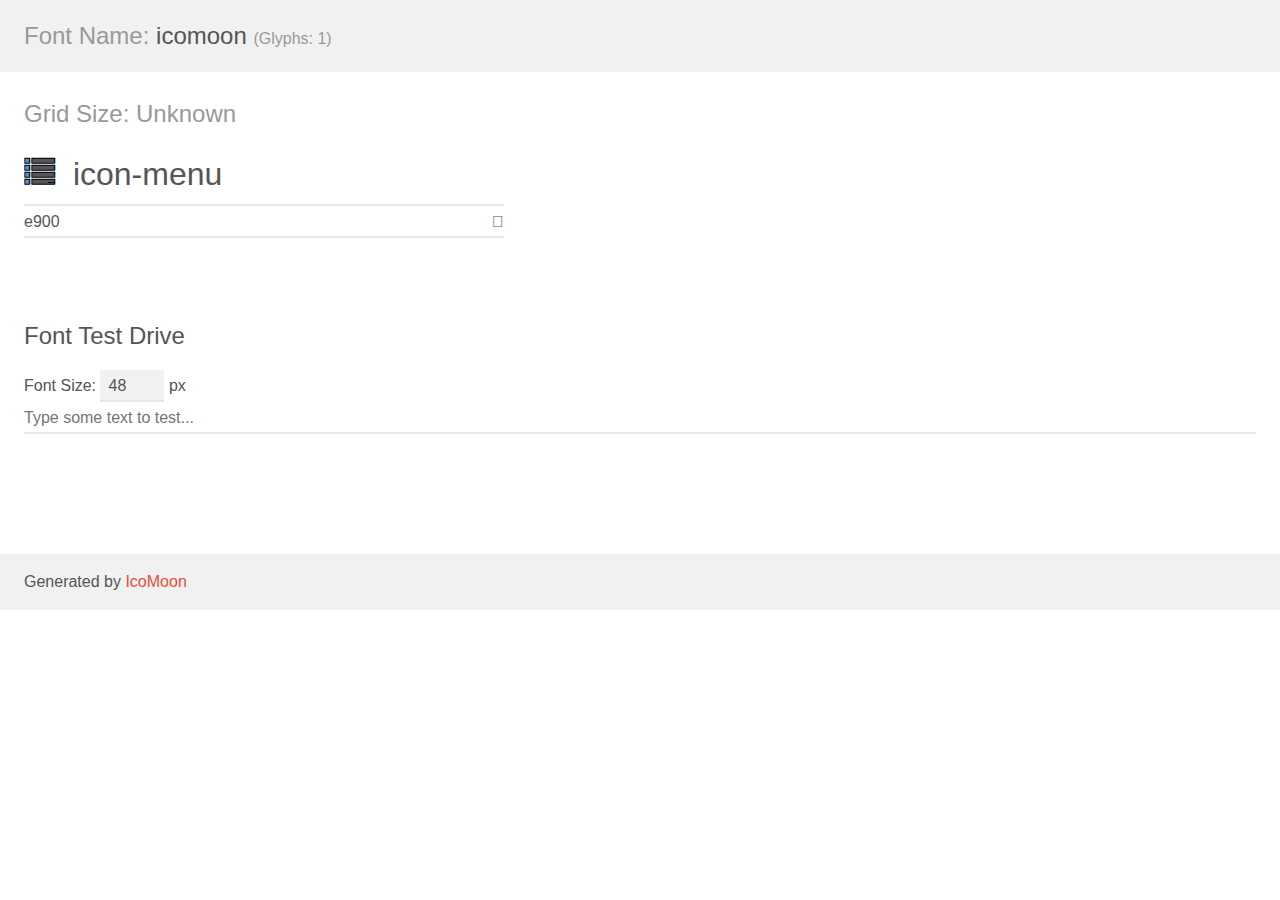
<file: icomoon/demo.html>
<!doctype html>
<html>
<head>
    <meta charset="utf-8">
    <title>IcoMoon Demo</title>
    <meta name="description" content="An Icon Font Generated By IcoMoon.io">
    <meta name="viewport" content="width=device-width, initial-scale=1">
    <link rel="stylesheet" href="demo-files/demo.css">
    <link rel="stylesheet" href="style.css"></head>
<body>
    <div class="bgc1 clearfix">
        <h1 class="mhmm mvm"><span class="fgc1">Font Name:</span> icomoon <small class="fgc1">(Glyphs:&nbsp;1)</small></h1>
    </div>
    <div class="clearfix mhl ptl">
        <h1 class="mvm mtn fgc1">Grid Size: Unknown</h1>
        <div class="glyph fs1">
            <div class="clearfix bshadow0 pbs">
                <span class="icon-menu"><span class="path1"></span><span class="path2"></span><span class="path3"></span><span class="path4"></span><span class="path5"></span><span class="path6"></span><span class="path7"></span><span class="path8"></span><span class="path9"></span><span class="path10"></span><span class="path11"></span><span class="path12"></span><span class="path13"></span><span class="path14"></span><span class="path15"></span><span class="path16"></span><span class="path17"></span><span class="path18"></span></span>
                <span class="mls"> icon-menu</span>
            </div>
            <fieldset class="fs0 size1of1 clearfix hidden-false">
                <input type="text" readonly value="e900" class="unit size1of2" />
                <input type="text" maxlength="1" readonly value="&#xe900;" class="unitRight size1of2 talign-right" />
            </fieldset>
            <div class="fs0 bshadow0 clearfix hidden-true">
                <span class="unit pvs fgc1">liga: </span>
                <input type="text" readonly value="" class="liga unitRight" />
            </div>
        </div>
    </div>

    <!--[if gt IE 8]><!-->
    <div class="mhl clearfix mbl">
        <h1>Font Test Drive</h1>
        <label>
            Font Size: <input id="fontSize" type="number" class="textbox0 mbm"
            min="8" value="48" />
            px
        </label>
        <input id="testText" type="text" class="phl size1of1 mvl"
        placeholder="Type some text to test..." value=""/>
        <div id="testDrive" class="icon-" style="font-family: icomoon">&nbsp;
        </div>
    </div>
    <!--<![endif]-->
    <div class="bgc1 clearfix">
        <p class="mhl">Generated by <a href="https://icomoon.io/app">IcoMoon</a></p>
    </div>

    <script src="demo-files/demo.js"></script>
</body>
</html>
</file>
<file: icomoon/demo-files/demo.css>
body {
  padding: 0;
  margin: 0;
  font-family: sans-serif;
  font-size: 1em;
  line-height: 1.5;
  color: #555;
  background: #fff;
}
h1 {
  font-size: 1.5em;
  font-weight: normal;
}
small {
  font-size: .66666667em;
}
a {
  color: #e74c3c;
  text-decoration: none;
}
a:hover, a:focus {
  box-shadow: 0 1px #e74c3c;
}
.bshadow0, input {
  box-shadow: inset 0 -2px #e7e7e7;
}
input:hover {
  box-shadow: inset 0 -2px #ccc;
}
input, fieldset {
  font-family: sans-serif;
  font-size: 1em;
  margin: 0;
  padding: 0;
  border: 0;
}
input {
  color: inherit;
  line-height: 1.5;
  height: 1.5em;
  padding: .25em 0;
}
input:focus {
  outline: none;
  box-shadow: inset 0 -2px #449fdb;
}
.glyph {
  font-size: 16px;
  width: 15em;
  padding-bottom: 1em;
  margin-right: 4em;
  margin-bottom: 1em;
  float: left;
  overflow: hidden;
}
.liga {
  width: 80%;
  width: calc(100% - 2.5em);
}
.talign-right {
  text-align: right;
}
.talign-center {
  text-align: center;
}
.bgc1 {
  background: #f1f1f1;
}
.fgc1 {
  color: #999;
}
.fgc0 {
  color: #000;
}
p {
  margin-top: 1em;
  margin-bottom: 1em;
}
.mvm {
  margin-top: .75em;
  margin-bottom: .75em;
}
.mtn {
  margin-top: 0;
}
.mtl, .mal {
  margin-top: 1.5em;
}
.mbl, .mal {
  margin-bottom: 1.5em;
}
.mal, .mhl {
  margin-left: 1.5em;
  margin-right: 1.5em;
}
.mhmm {
  margin-left: 1em;
  margin-right: 1em;
}
.mls {
  margin-left: .25em;
}
.ptl {
  padding-top: 1.5em;
}
.pbs, .pvs {
  padding-bottom: .25em;
}
.pvs, .pts {
  padding-top: .25em;
}
.unit {
  float: left;
}
.unitRight {
  float: right;
}
.size1of2 {
  width: 50%;
}
.size1of1 {
  width: 100%;
}
.clearfix:before, .clearfix:after {
  content: " ";
  display: table;
}
.clearfix:after {
  clear: both;
}
.hidden-true {
  display: none;
}
.textbox0 {
  width: 3em;
  background: #f1f1f1;
  padding: .25em .5em;
  line-height: 1.5;
  height: 1.5em;
}
#testDrive {
  display: block;
  padding-top: 24px;
  line-height: 1.5;
}
.fs0 {
  font-size: 16px;
}
.fs1 {
  font-size: 32px;
}
</file>
<file: icomoon/style.css>
@font-face {
  font-family: 'icomoon';
  src:  url('fonts/icomoon.eot?287h01');
  src:  url('fonts/icomoon.eot?287h01#iefix') format('embedded-opentype'),
    url('fonts/icomoon.ttf?287h01') format('truetype'),
    url('fonts/icomoon.woff?287h01') format('woff'),
    url('fonts/icomoon.svg?287h01#icomoon') format('svg');
  font-weight: normal;
  font-style: normal;
  font-display: block;
}

[class^="icon-"], [class*=" icon-"] {
  /* use !important to prevent issues with browser extensions that change fonts */
  font-family: 'icomoon' !important;
  speak: none;
  font-style: normal;
  font-weight: normal;
  font-variant: normal;
  text-transform: none;
  line-height: 1;

  /* Better Font Rendering =========== */
  -webkit-font-smoothing: antialiased;
  -moz-osx-font-smoothing: grayscale;
}

.icon-menu .path1:before {
  content: "\e900";
  color: rgb(61, 154, 226);
}
.icon-menu .path2:before {
  content: "\e901";
  margin-left: -1em;
  color: rgb(87, 86, 92);
}
.icon-menu .path3:before {
  content: "\e902";
  margin-left: -1em;
  color: rgb(61, 154, 226);
}
.icon-menu .path4:before {
  content: "\e903";
  margin-left: -1em;
  color: rgb(87, 86, 92);
}
.icon-menu .path5:before {
  content: "\e904";
  margin-left: -1em;
  color: rgb(61, 154, 226);
}
.icon-menu .path6:before {
  content: "\e905";
  margin-left: -1em;
  color: rgb(87, 86, 92);
}
.icon-menu .path7:before {
  content: "\e906";
  margin-left: -1em;
  color: rgb(61, 154, 226);
}
.icon-menu .path8:before {
  content: "\e907";
  margin-left: -1em;
  color: rgb(87, 86, 92);
}
.icon-menu .path9:before {
  content: "\e908";
  margin-left: -1em;
  color: rgb(0, 0, 0);
}
.icon-menu .path10:before {
  content: "\e909";
  margin-left: -1em;
  color: rgb(0, 0, 0);
}
.icon-menu .path11:before {
  content: "\e90a";
  margin-left: -1em;
  color: rgb(0, 0, 0);
}
.icon-menu .path12:before {
  content: "\e90b";
  margin-left: -1em;
  color: rgb(0, 0, 0);
}
.icon-menu .path13:before {
  content: "\e90c";
  margin-left: -1em;
  color: rgb(0, 0, 0);
}
.icon-menu .path14:before {
  content: "\e90d";
  margin-left: -1em;
  color: rgb(0, 0, 0);
}
.icon-menu .path15:before {
  content: "\e90e";
  margin-left: -1em;
  color: rgb(0, 0, 0);
}
.icon-menu .path16:before {
  content: "\e90f";
  margin-left: -1em;
  color: rgb(0, 0, 0);
}
.icon-menu .path17:before {
  content: "\e910";
  margin-left: -1em;
  color: rgb(0, 0, 0);
}
.icon-menu .path18:before {
  content: "\e911";
  margin-left: -1em;
  color: rgb(0, 0, 0);
}
</file>
